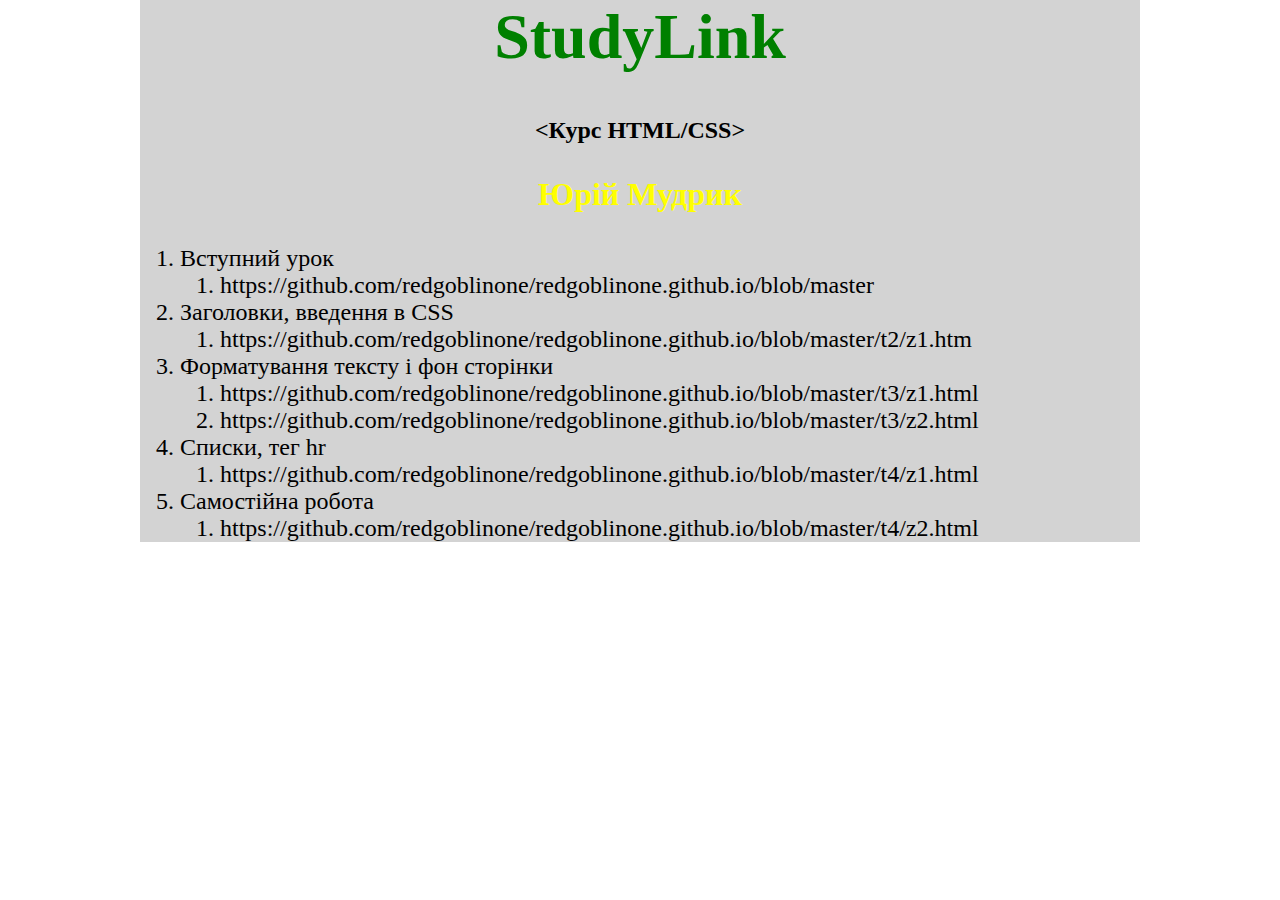
<file: index.html>
<html>
	<head>
		<title>StudyLink</title>
		<style>
			body{
				width: 1000px;
				margin: 0 auto;
			}
			#main{
				background-color: lightgray;
			}
			h1{
				color: green;
				font-size: 4rem;
			}
			h3{
				color: yellow;
				font-size: 2rem;
			}
			li{
				font-size: 1.5rem;
			}
		</style>
	</head>
	<body>
		<div id='main'>
			<h1 align='center'>StudyLink</h1>
		
			<h2 align='center'><Курс HTML/CSS></h2>
		
			<h3 align='center'>Юрій Мудрик</h3>
			
			<ol>
				<li>Вступний урок
					<ol>
						<li>
						https://github.com/redgoblinone/redgoblinone.github.io/blob/master					
						</li>
					</ol>
				
				</li>
				<li>Заголовки, введення в CSS
					<ol>
						<li>
						https://github.com/redgoblinone/redgoblinone.github.io/blob/master/t2/z1.htm				
						</li>
					</ol>
				</li>
				<li>Форматування тексту і фон сторінки
					<ol>
						<li>
						https://github.com/redgoblinone/redgoblinone.github.io/blob/master/t3/z1.html
						
						</li>
						<li>
						https://github.com/redgoblinone/redgoblinone.github.io/blob/master/t3/z2.html
						
						</li>
					</ol>				
				</li>
				<li>Списки, тег hr
					<ol>
						<li>
							https://github.com/redgoblinone/redgoblinone.github.io/blob/master/t4/z1.html
						</li>
					</ol>
				</li>
				<li>Самостійна робота
					<ol>
						<li>
							https://github.com/redgoblinone/redgoblinone.github.io/blob/master/t4/z2.html						
						</li>
					</ol>				
				</li>
			</ol>
			
			</ol>
		<div>	
	</body>
</html>
</file>
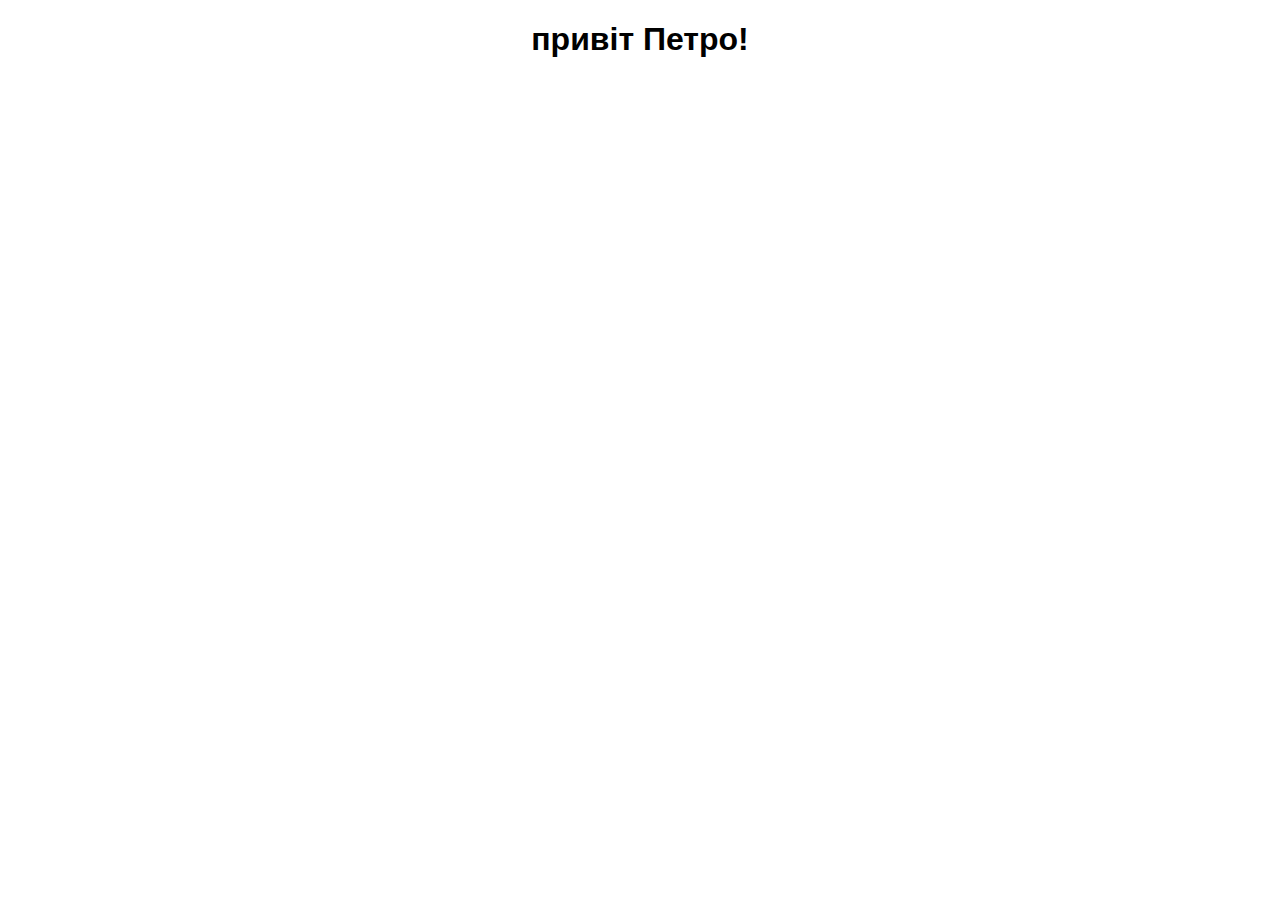
<file: t15/index.html>
<!DOCTYPE html>
<html lang="en">
<head>
    <meta charset="UTF-8">
    <meta http-equiv="X-UA-Compatible" content="IE=edge">
    <meta name="viewport" content="width=device-width, initial-scale=1.0">
    <title>Тема 15.</title>
    <link rel="stylesheet" href="style.css">
</head>
<body>

    <h1 id ='test' align = "center"></h1>

    <script src="main.js"></script>
</body>
</html>
</file>
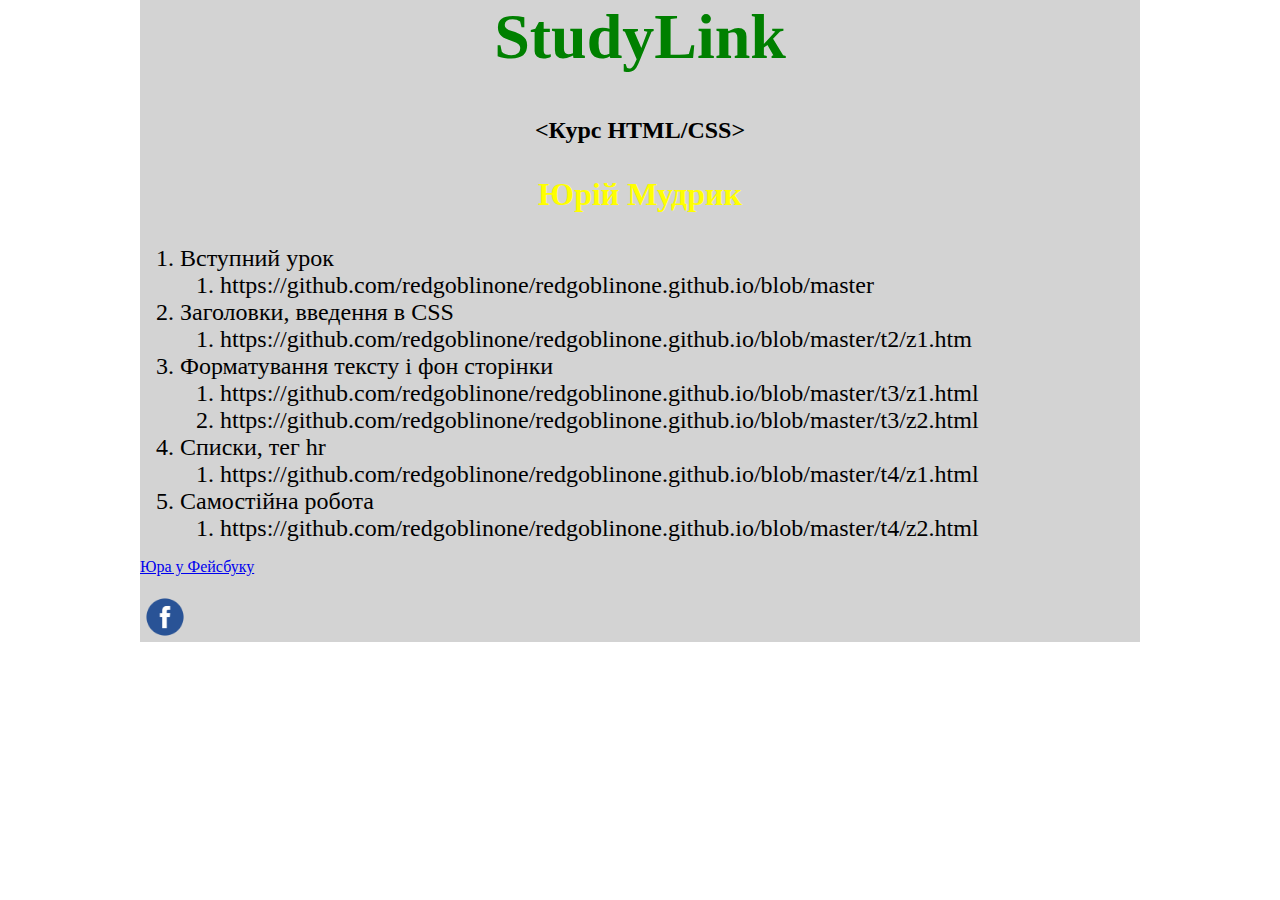
<file: index_copy.html>
<html>
	<head>
		<title>StudyLink</title>
		<style>
			body{
				width: 1000px;
				margin: 0 auto;
			}
			#main{
				background-color: lightgray;
			}
			h1{
				color: green;
				font-size: 4rem;
			}
			h3{
				color: yellow;
				font-size: 2rem;
			}
			li{
				font-size: 1.5rem;
			}
		</style>
	</head>
	<body>
		<div id='main'>
			<h1 align='center'>StudyLink</h1>
		
			<h2 align='center'><Курс HTML/CSS></h2>
		
			<h3 align='center'>Юрій Мудрик</h3>
			
			<ol>
				<li>Вступний урок
					<ol>
						<li>
						https://github.com/redgoblinone/redgoblinone.github.io/blob/master					
						</li>
					</ol>
				
				</li>
				<li>Заголовки, введення в CSS
					<ol>
						<li>
						https://github.com/redgoblinone/redgoblinone.github.io/blob/master/t2/z1.htm				
						</li>
					</ol>
				</li>
				<li>Форматування тексту і фон сторінки
					<ol>
						<li>
						https://github.com/redgoblinone/redgoblinone.github.io/blob/master/t3/z1.html
						
						</li>
						<li>
						https://github.com/redgoblinone/redgoblinone.github.io/blob/master/t3/z2.html
						
						</li>
					</ol>				
				</li>
				<li>Списки, тег hr
					<ol>
						<li>
							https://github.com/redgoblinone/redgoblinone.github.io/blob/master/t4/z1.html
						</li>
					</ol>
				</li>
				<li>Самостійна робота
					<ol>
						<li>
							https://github.com/redgoblinone/redgoblinone.github.io/blob/master/t4/z2.html						
						</li>
					</ol>				
				</li>
			</ol>
			<a href="https://www.facebook.com/profile.php?id=100026723641449" target="_blank" rel="nofollow">Юра у Фейсбуку</a>
				<p><a href="https://www.facebook.com/profile.php?id=100026723641449"><img src="hotpng.com.png" alt="ГЛЯНЬТЕ" width="50" height="50"></a></p>
			</ol>
		<div>	
	</body>
</html>
</file>
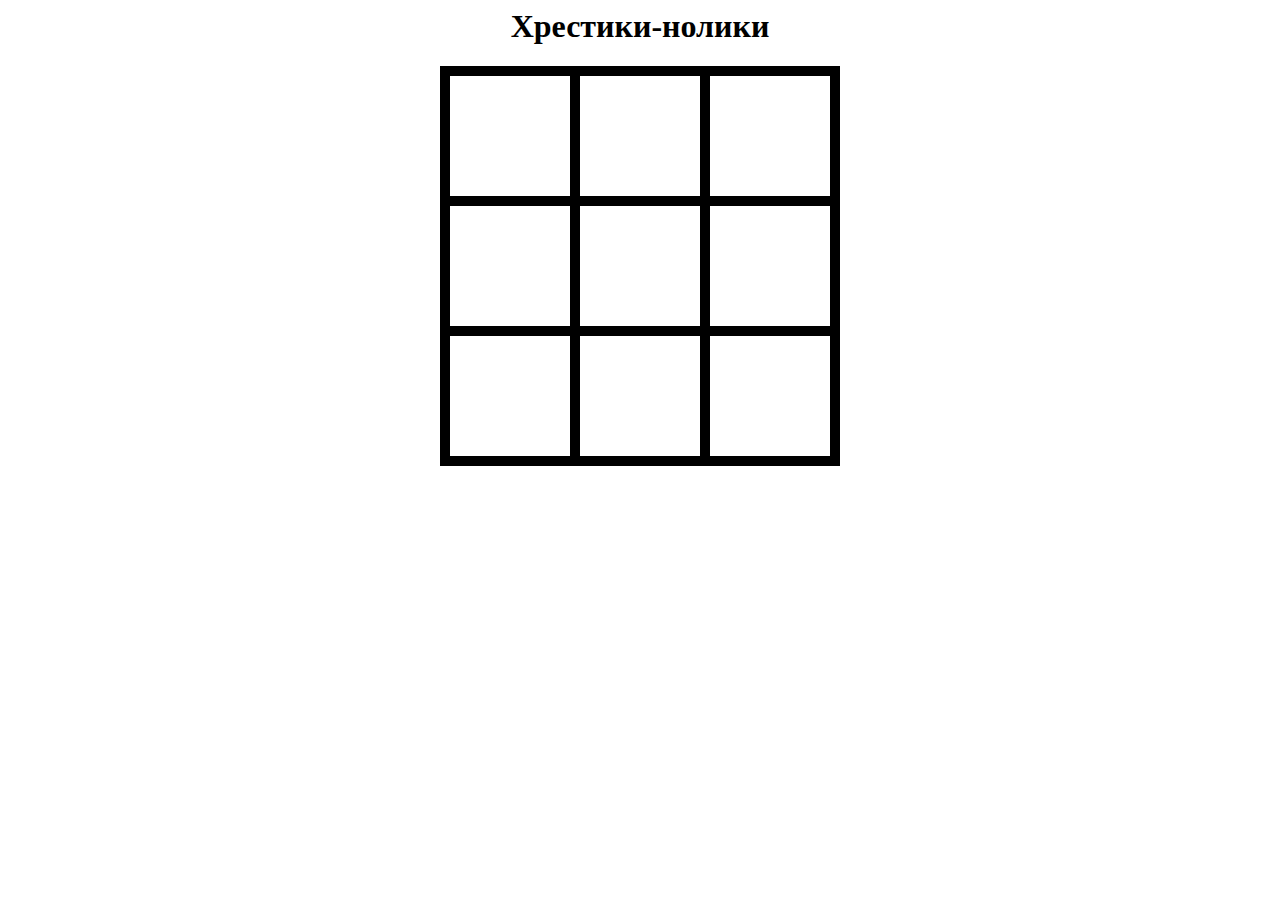
<file: storinka2.html>
<html>
    <head>
        <style>
            table{width:400px;
            height:400px;}
			table,td{border:5px solid black;}
			.X{
			 background:url("https://avatanplus.com/files/resources/original/5968a2c8f2ed115d40bbe123.png");
			 background-size:cover;}
			.O{
			 background:url("https://pngimg.com/uploads/circle/circle_PNG44.png" );
			 background-size:cover;}
        </style>
        <script>
		let role="X";
		let field=[
		"null","null","null",
		"null","null","null",
         "null","null","null"	];	
		 
		 function checkWin(){
		 if((field[0]=="X" && field[1]=="X" && field[2]=="X")||(field[0]=="O" && field[1]=="O" && field[2]=="O") ){return true;}
		 }
		 function move(id){
		 let elem=document.getElementById("cell"+id);
		 if(role=="X" && field[id]=="null")
		 {
		  elem.classList.add("X");
		  field[id]="X";
		  role="O";
		  }
		  else if(role=="O" && field[id]=="null")
		 {
		  elem.classList.add("O");
		  field[id]="O";
		  role="X";
		  }
		  }
		 </script>
    </head>
    <body>
        <h1 align="center">Хрестики-нолики</h1>
        <table align="center" cellspacing="0">
            <tr>
                <td id="cell0"onclick="move(0)"></td>
                <td id="cell1"onclick="move(1)"></td>
                <td id="cell2"onclick="move(2)"></td>
            </tr>
            
            <tr>
                <td id="cell3"onclick="move(3)"></td>
                <td id="cell4"onclick="move(4)"></td>
                <td id="cell5"onclick="move(5)"></td>
            </tr>
            
            <tr>
                <td id="cell6"onclick="move(6)"></td>
                <td id="cell7"onclick="move(7)"></td>
                <td id="cell8"onclick="move(8)"></td>
            </tr>
        </table>
    </body>
</html>
</file>
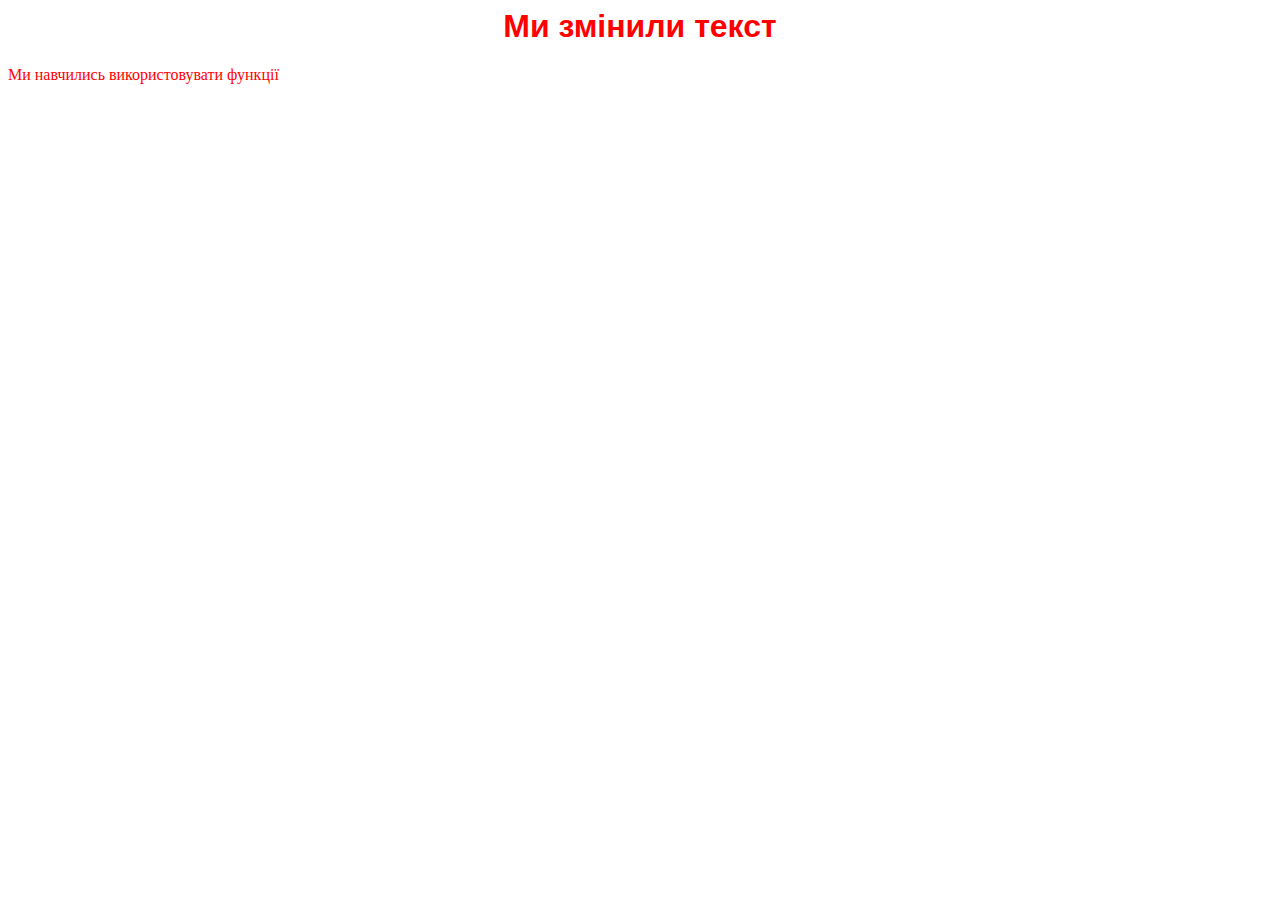
<file: ищьифюреьд.html>
<html>
    <head>
        <script>

            function changeText(id,text){
               let element=document.getElementById(id);
               element.textContent=text;
            }
            function changeStyle(id,style){
                let element=document.getElementById(id);
                element.classList.add(style);

            }
        </script>
        <style>
            .kolir{
                color:red;
            }
            .shryft{font-family: -apple-system, BlinkMacSystemFont, 'Segoe UI', Roboto, Oxygen, Ubuntu, Cantarell, 'Open Sans', 'Helvetica Neue', sans-serif;}

         
        </style>
    </head>
    <body>
        <h1 align="center" id="zagolovok" >We're learning JavaScript</h1>
        <p id="greetings" >Good afternoon, friends</p>
       
       <script>
              changeText("zagolovok","Ми змінили текст");
              changeText("greetings","Ми навчились використовувати функції");
              changeStyle("greetings","kolir");
              changeStyle("zagolovok","shryft");
              changeStyle("zagolovok","kolir");
        </script>    
    
    </body>
</html>
</file>
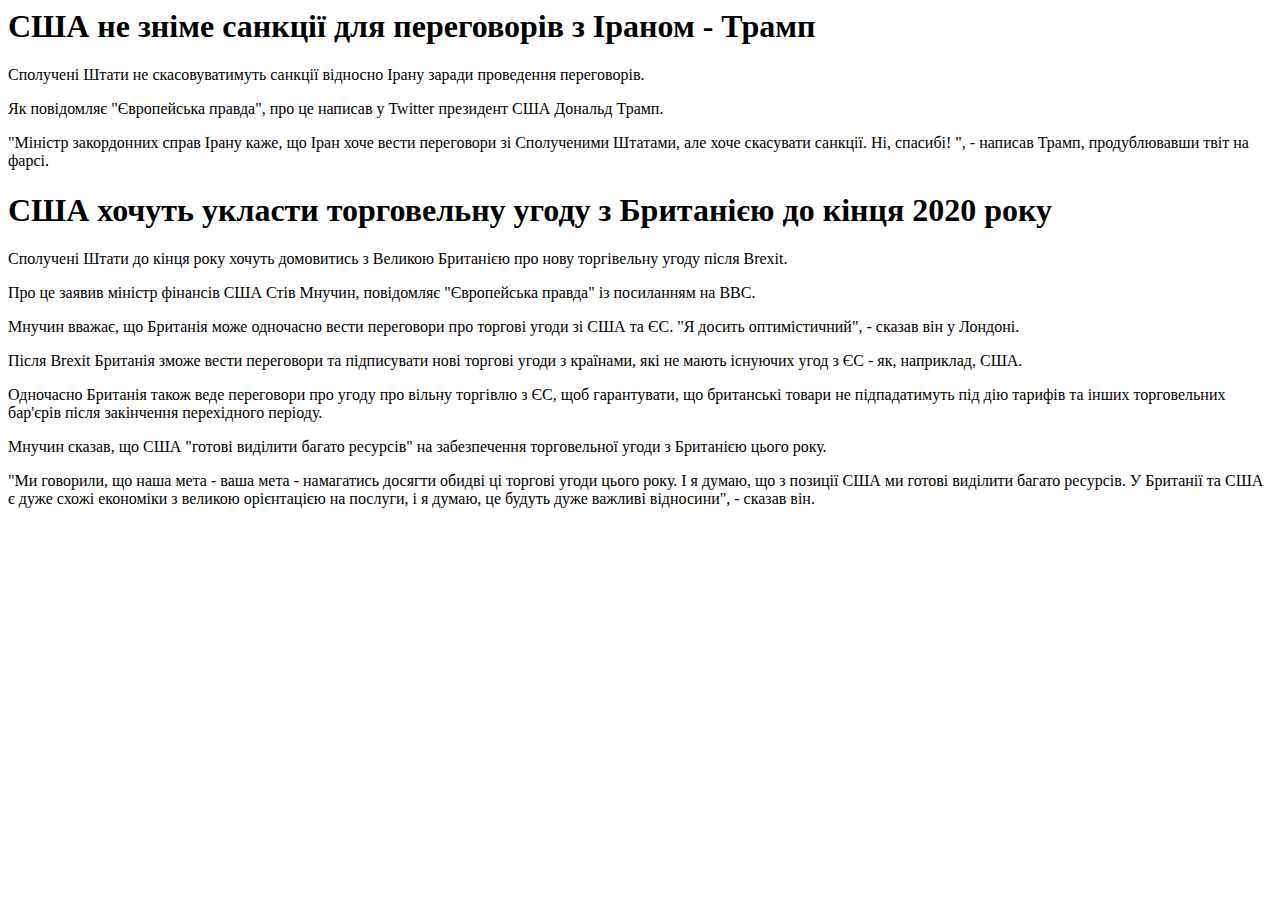
<file: t1/z1.html>
﻿<html>
	<head>
		<title>Моя web-сторінка</title>
	</head>
	
	<body>
		<h1>США не зніме санкції для переговорів з Іраном - Трамп</h1>
		
		<p>Сполучені Штати не скасовуватимуть санкції відносно Ірану заради проведення переговорів.</p>

		<p>Як повідомляє "Європейська правда", про це написав у Twitter президент США Дональд Трамп.</p>
  
		<p>"Міністр закордонних справ Ірану каже, що Іран хоче вести переговори зі Сполученими Штатами, але хоче скасувати санкції. Ні, спасибі! ", - написав Трамп, продублювавши твіт на фарсі. </p>
		
		<h1>США хочуть укласти торговельну угоду з Британією до кінця 2020 року</h1>
		
		<p>Сполучені Штати до кінця року хочуть домовитись з Великою Британією про нову торгівельну угоду після Brexit.</p>

		<p>Про це заявив міністр фінансів США Стів Мнучин, повідомляє "Європейська правда" із посиланням на ВВС.</p>

		<p>Мнучин вважає, що Британія може одночасно вести переговори про торгові угоди зі США та ЄС. "Я досить оптимістичний", - сказав він у Лондоні.</p>

		<p>Після Brexit Британія зможе вести переговори та підписувати нові торгові угоди з країнами, які не мають існуючих угод з ЄС - як, наприклад, США.</p>

		<p>Одночасно Британія також веде переговори про угоду про вільну торгівлю з ЄС, щоб гарантувати, що британські товари не підпадатимуть під дію тарифів та інших торговельних бар'єрів після закінчення перехідного періоду.</p>

		<p>Мнучин сказав, що США "готові виділити багато ресурсів" на забезпечення торговельної угоди з Британією цього року.</p>

		<p>"Ми говорили, що наша мета - ваша мета - намагатись досягти обидві ці торгові угоди цього року. І я думаю, що з позиції США ми готові виділити багато ресурсів. У Британії та США є дуже схожі економіки з великою орієнтацією на послуги, і я думаю, це будуть дуже важливі відносини", - сказав він.</p>


		
	</body>
</html>
</file>
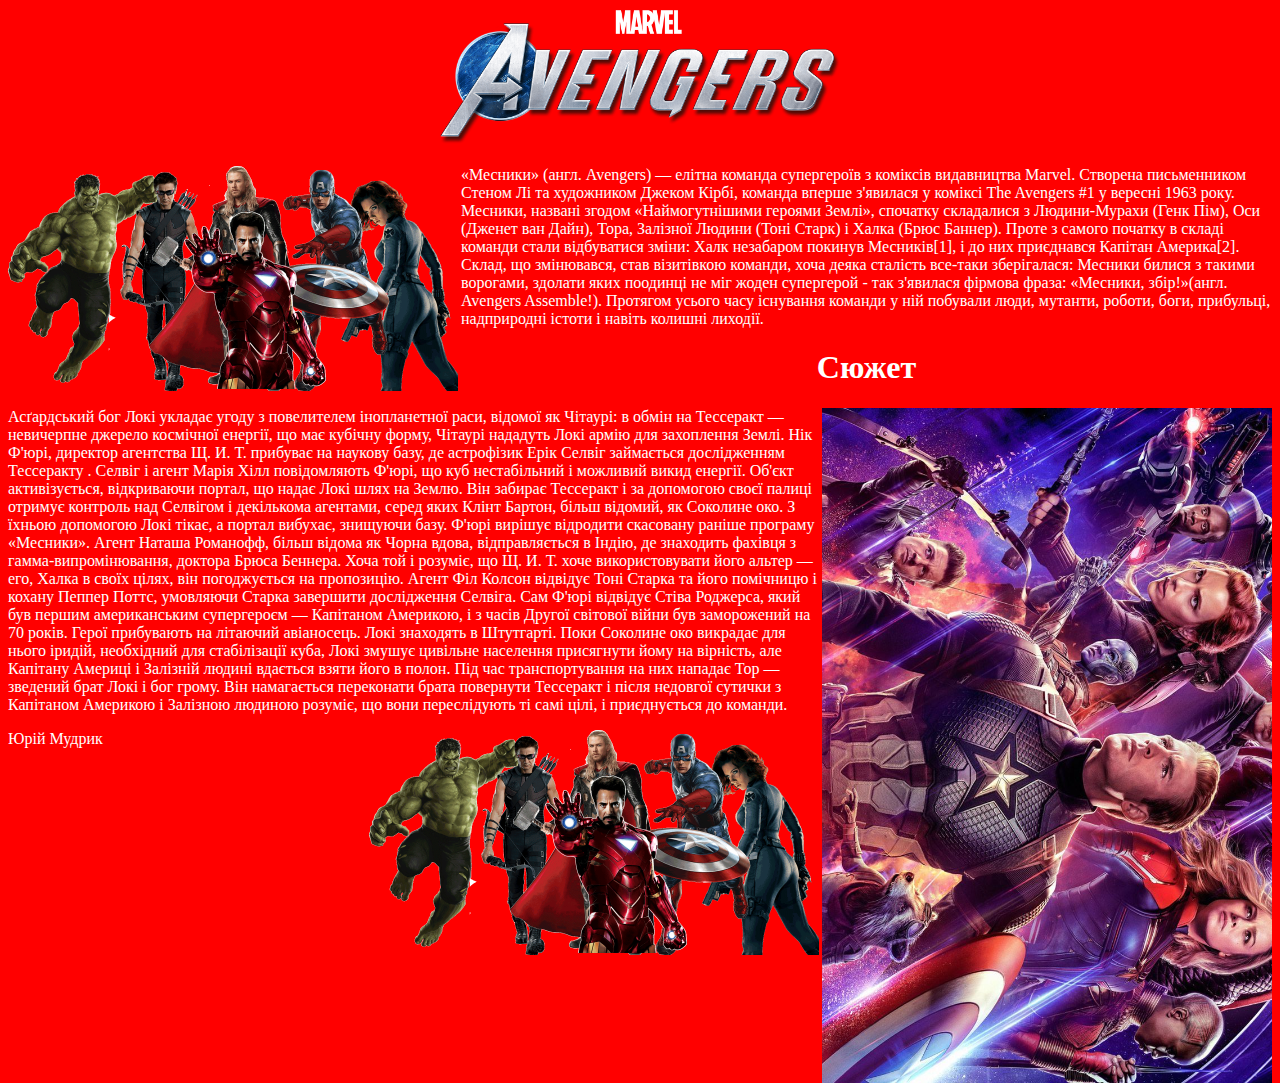
<file: t12/z1.html>
<html>
	<head>
		<title>Avangers</title>
		<style>
			body{
				background-color: red;
				color: white;
				font-family: Cursive;
			}
			#photo1{
				width: 400px;
			}
			#photo2{
				width: 450px;
			}
			#photo3{
				width: 450px;
			}
			#photo4{
				width: 450px;
			}
		</style>
	</head>

	<body>
	<h1 align='center'>
		<img src='logo.png' id='photo1'>
	</h1>
	
	<p>
	<img src='1.png' id='photo2' align='left'>«Месники» (англ. Avengers) — елітна команда супергероїв з коміксів видавництва Marvel. Створена письменником Стеном Лі та художником Джеком Кірбі, команда вперше з'явилася у коміксі The Avengers #1 у вересні 1963 року. Месники, названі згодом «Наймогутнішими героями Землі», спочатку складалися з Людини-Мурахи (Генк Пім), Оси (Дженет ван Дайн), Тора, Залізної Людини (Тоні Старк) і Халка (Брюс Баннер). Проте з самого початку в складі команди стали відбуватися зміни: Халк незабаром покинув Месників[1], і до них приєднався Капітан Америка[2]. Склад, що змінювався, став візитівкою команди, хоча деяка сталість все-таки зберігалася: Месники билися з такими ворогами, здолати яких поодинці не міг жоден супергерой - так з'явилася фірмова фраза: «Месники, збір!»(англ. Avengers Assemble!). Протягом усього часу існування команди у ній побували люди, мутанти, роботи, боги, прибульці, надприродні істоти і навіть колишні лиходії.</p>

	<h1 align='center'>Сюжет</h1>

	<p>
	<img src='2.jpg' id='photo3' align='right'>
	Асґардський бог Локі укладає угоду з повелителем інопланетної раси, відомої як Чітаурі: в обмін на Тессеракт — невичерпне джерело космічної енергії, що має кубічну форму, Чітаурі нададуть Локі армію для захоплення Землі. Нік Ф'юрі, директор агентства Щ. И. Т. прибуває на наукову базу, де астрофізик Ерік Селвіг займається дослідженням Тессеракту . Селвіг і агент Марія Хілл повідомляють Ф'юрі, що куб нестабільний і можливий викид енергії. Об'єкт активізується, відкриваючи портал, що надає Локі шлях на Землю. Він забирає Тессеракт і за допомогою своєї палиці отримує контроль над Селвігом і декількома агентами, серед яких Клінт Бартон, більш відомий, як Соколине око. З їхньою допомогою Локі тікає, а портал вибухає, знищуючи базу. Ф'юрі вирішує відродити скасовану раніше програму «Месники». Агент Наташа Романофф, більш відома як Чорна вдова, відправляється в Індію, де знаходить фахівця з гамма-випромінювання, доктора Брюса Беннера. Хоча той і розуміє, що Щ. И. Т. хоче використовувати його альтер — его, Халка в своїх цілях, він погоджується на пропозицію. Агент Філ Колсон відвідує Тоні Старка та його помічницю і кохану Пеппер Поттс, умовляючи Старка завершити дослідження Селвіга. Сам Ф'юрі відвідує Стіва Роджерса, який був першим американським супергероєм — Капітаном Америкою, і з часів Другої світової війни був заморожений на 70 років. Герої прибувають на літаючий авіаносець. Локі знаходять в Штутгарті. Поки Соколине око викрадає для нього іридій, необхідний для стабілізації куба, Локі змушує цивільне населення присягнути йому на вірність, але Капітану Америці і Залізній людині вдається взяти його в полон. Під час транспортування на них нападає Тор — зведений брат Локі і бог грому. Він намагається переконати брата повернути Тессеракт і після недовгої сутички з Капітаном Америкою і Залізною людиною розуміє, що вони переслідують ті самі цілі, і приєднується до команди.</p>
	<p>
	<img src='1.png' align='right' id='photo4'>
	Юрій Мудрик</p>
	</body>
</html>
</file>
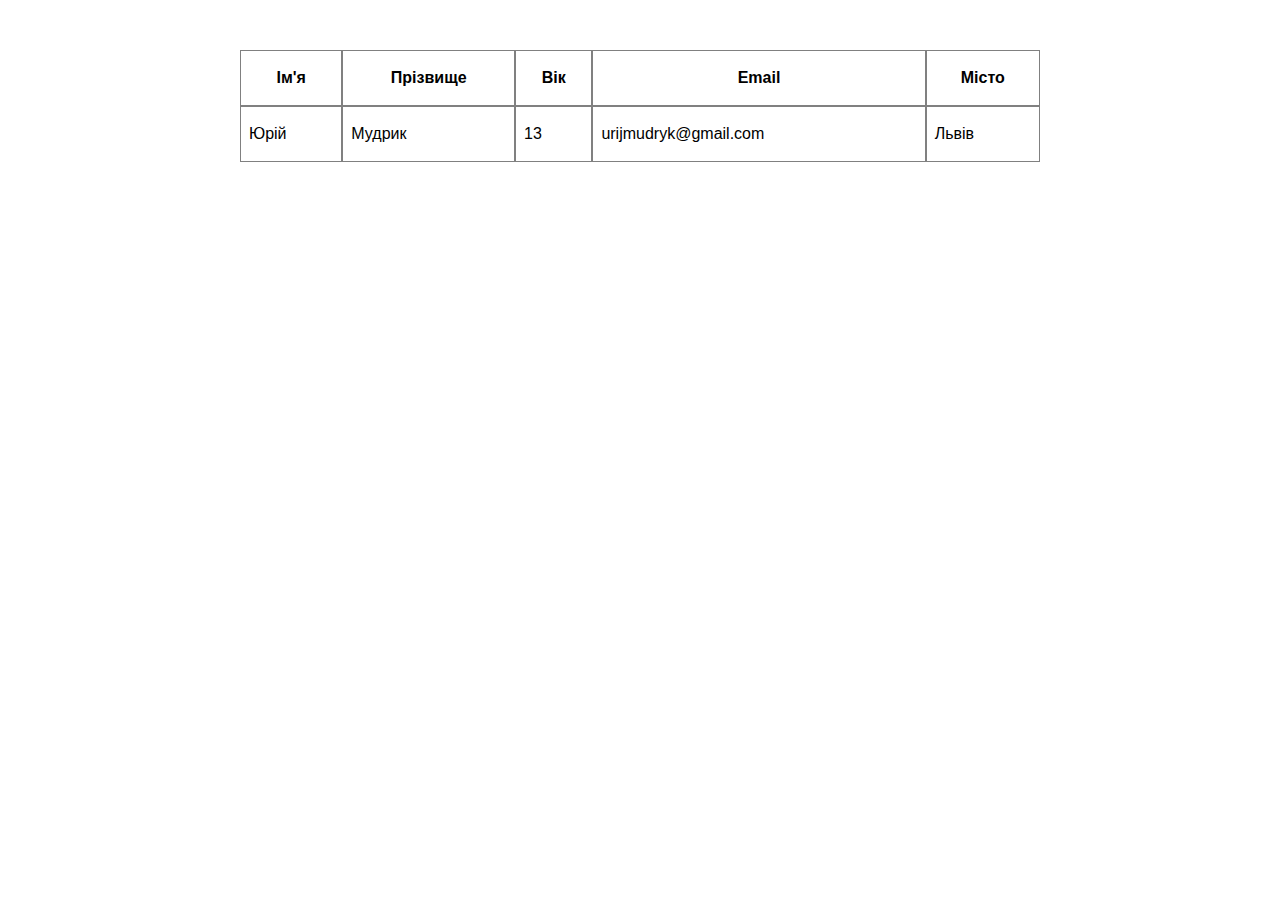
<file: t15/z2.html>
<!DOCTYPE html>
<html lang="en">
<head>
    <meta charset="UTF-8">
    <meta http-equiv="X-UA-Compatible" content="IE=edge">
    <meta name="viewport" content="width=device-width, initial-scale=1.0">
    <title>Тема 15.</title>
    <link rel="stylesheet" href="style.css">
</head>
<body>

        <table>
            <thead>
                <tr>
                    <th>Ім'я</th>
                    <th>Прізвище</th>
                    <th>Вік</th>
                    <th>Email</th>
                    <th>Місто</th>
                </tr>
            </thead>

            <tbody id ="user_data">
              
            </tbody>
        </table>
    

    <script src="z2.js"></script>
</body>
</html>
</file>
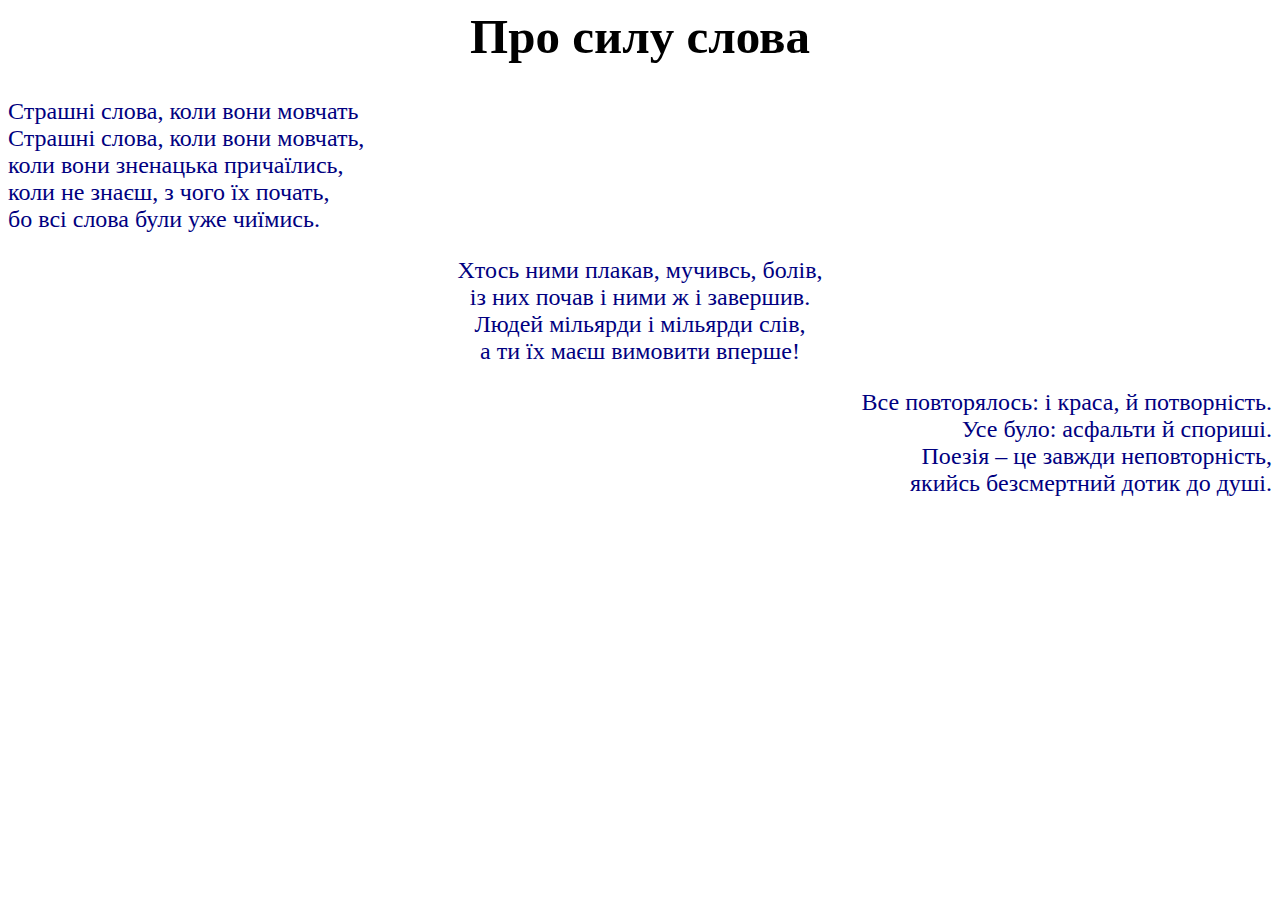
<file: t2/z1.html>
<html>
	<head>
		<title>Про силу слова</title>
		<style>
			h1{
				color: black;
				font-size: 49px;
				font-family: Cursive;
			}
			p{
				color: navy;
				font-size: 24px;
				font-family: Cursive;
			}
		</style>
	</head>
	
	<body>
		<h1 align='center'>Про силу слова</h1>
	
		<p align='left'>Страшні слова, коли вони мовчать<br>
		Страшні слова, коли вони мовчать,<br>
		коли вони зненацька причаїлись,<br>
		коли не знаєш, з чого їх почать,<br>
		бо всі слова були уже чиїмись.</p>

		<p align='center'>Хтось ними плакав, мучивсь, болів,<br>
		із них почав і ними ж і завершив.<br>
		Людей мільярди і мільярди слів,<br>
		а ти їх маєш вимовити вперше!</p>

		<p align='right'>Все повторялось: і краса, й потворність.<br>
		Усе було: асфальти й спориші.<br>
		Поезія – це завжди неповторність,<br>
		якийсь безсмертний дотик до душі.</p>
	</body>
</html>
</file>
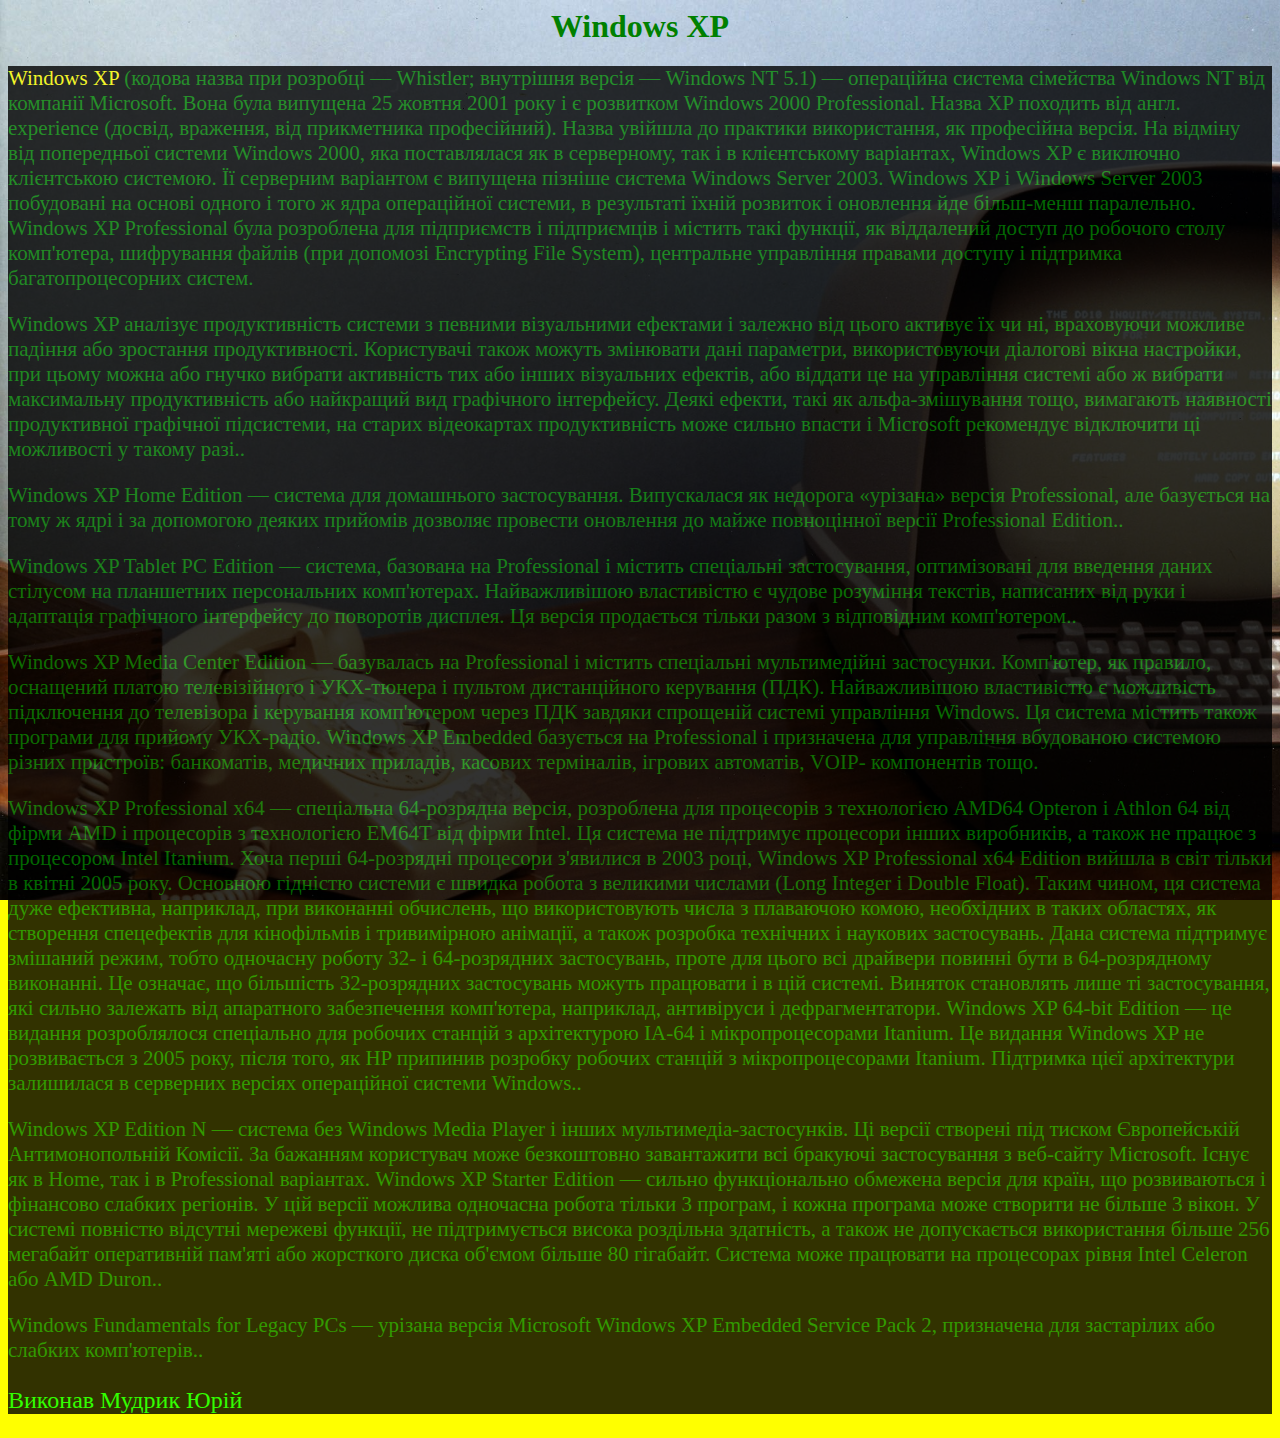
<file: t3/z1.html>
<html>
	<head>
		<title>Windows XP</title>
		<style>
			body{
				background-color: yellow;
				color: green;
				background-image: url('fon.jpg');
				background-attachment: fixed;
				background-size: 130%
			}
			p{
				font-size: 21px;
				font-family: Comic Sans MS
			}
			#fon{
				background-color: black;
				opacity: 0.8;
			}
			#name{
				color: lime;
				font-size: 24px;
			}
			#start{
				color: yellow
			}
		</style>
	</head>
	
	<body>
		<h1 align ='center' >Windows XP</h1>
		
		<div id='fon'>
		<p><span id='start'>Windows XP</span> (кодова назва при розробці — Whistler; внутрішня версія — Windows NT 5.1) — операційна система сімейства Windows NT від компанії Microsoft. Вона була випущена 25 жовтня 2001 року і є розвитком Windows 2000 Professional. Назва XP походить від англ. experience (досвід, враження, від прикметника професійний). Назва увійшла до практики використання, як професійна версія. На відміну від попередньої системи Windows 2000, яка поставлялася як в серверному, так і в клієнтському варіантах, Windows XP є виключно клієнтською системою. Її серверним варіантом є випущена пізніше система Windows Server 2003. Windows XP і Windows Server 2003 побудовані на основі одного і того ж ядра операційної системи, в результаті їхній розвиток і оновлення йде більш-менш паралельно. Windows XP Professional була розроблена для підприємств і підприємців і містить такі функції, як віддалений доступ до робочого столу комп'ютера, шифрування файлів (при допомозі Encrypting File System), центральне управління правами доступу і підтримка багатопроцесорних систем.</p>

		<p>Windows XP аналізує продуктивність системи з певними візуальними ефектами і залежно від цього активує їх чи ні, враховуючи можливе падіння або зростання продуктивності. Користувачі також можуть змінювати дані параметри, використовуючи діалогові вікна настройки, при цьому можна або гнучко вибрати активність тих або інших візуальних ефектів, або віддати це на управління системі або ж вибрати максимальну продуктивність або найкращий вид графічного інтерфейсу. Деякі ефекти, такі як альфа-змішування тощо, вимагають наявності продуктивної графічної підсистеми, на старих відеокартах продуктивність може сильно впасти і Microsoft рекомендує відключити ці можливості у такому разі..</p>

		<p>Windows XP Home Edition — система для домашнього застосування. Випускалася як недорога «урізана» версія Professional, але базується на тому ж ядрі і за допомогою деяких прийомів дозволяє провести оновлення до майже повноцінної версії Professional Edition..</p>

		<p>Windows XP Tablet PC Edition — система, базована на Professional і містить спеціальні застосування, оптимізовані для введення даних стілусом на планшетних персональних комп'ютерах. Найважливішою властивістю є чудове розуміння текстів, написаних від руки і адаптація графічного інтерфейсу до поворотів дисплея. Ця версія продається тільки разом з відповідним комп'ютером..</p>

		<p>Windows XP Media Center Edition — базувалась на Professional і містить спеціальні мультимедійні застосунки. Комп'ютер, як правило, оснащений платою телевізійного і УКХ-тюнера і пультом дистанційного керування (ПДК). Найважливішою властивістю є можливість підключення до телевізора і керування комп'ютером через ПДК завдяки спрощеній системі управління Windows. Ця система містить також програми для прийому УКХ-радіо. Windows XP Embedded базується на Professional і призначена для управління вбудованою системою різних пристроїв: банкоматів, медичних приладів, касових терміналів, ігрових автоматів, VOIP- компонентів тощо.</p>

		<p>Windows XP Professional x64 — спеціальна 64-розрядна версія, розроблена для процесорів з технологією AMD64 Opteron і Athlon 64 від фірми AMD і процесорів з технологією EM64T від фірми Intel. Ця система не підтримує процесори інших виробників, а також не працює з процесором Intel Itanium. Хоча перші 64-розрядні процесори з'явилися в 2003 році, Windows XP Professional x64 Edition вийшла в світ тільки в квітні 2005 року. Основною гідністю системи є швидка робота з великими числами (Long Integer і Double Float). Таким чином, ця система дуже ефективна, наприклад, при виконанні обчислень, що використовують числа з плаваючою комою, необхідних в таких областях, як створення спецефектів для кінофільмів і тривимірною анімації, а також розробка технічних і наукових застосувань. Дана система підтримує змішаний режим, тобто одночасну роботу 32- і 64-розрядних застосувань, проте для цього всі драйвери повинні бути в 64-розрядному виконанні. Це означає, що більшість 32-розрядних застосувань можуть працювати і в цій системі. Виняток становлять лише ті застосування, які сильно залежать від апаратного забезпечення комп'ютера, наприклад, антивіруси і дефрагментатори. Windows XP 64-bit Edition — це видання розроблялося спеціально для робочих станцій з архітектурою IA-64 і мікропроцесорами Itanium. Це видання Windows XP не розвивається з 2005 року, після того, як HP припинив розробку робочих станцій з мікропроцесорами Itanium. Підтримка цієї архітектури залишилася в серверних версіях операційної системи Windows..</p>

		<p>Windows XP Edition N — система без Windows Media Player і інших мультимедіа-застосунків. Ці версії створені під тиском Європейській Антимонопольній Комісії. За бажанням користувач може безкоштовно завантажити всі бракуючі застосування з веб-сайту Microsoft. Існує як в Home, так і в Professional варіантах. Windows XP Starter Edition — сильно функціонально обмежена версія для країн, що розвиваються і фінансово слабких регіонів. У цій версії можлива одночасна робота тільки 3 програм, і кожна програма може створити не більше 3 вікон. У системі повністю відсутні мережеві функції, не підтримується висока роздільна здатність, а також не допускається використання більше 256 мегабайт оперативній пам'яті або жорсткого диска об'ємом більше 80 гігабайт. Система може працювати на процесорах рівня Intel Celeron або AMD Duron..</p>

		<p>Windows Fundamentals for Legacy PCs — урізана версія Microsoft Windows XP Embedded Service Pack 2, призначена для застарілих або слабких комп'ютерів..</p>
		
		<p id='name'>Виконав Мудрик Юрій</p>
		
		</div>
	</body>
</html>
</file>
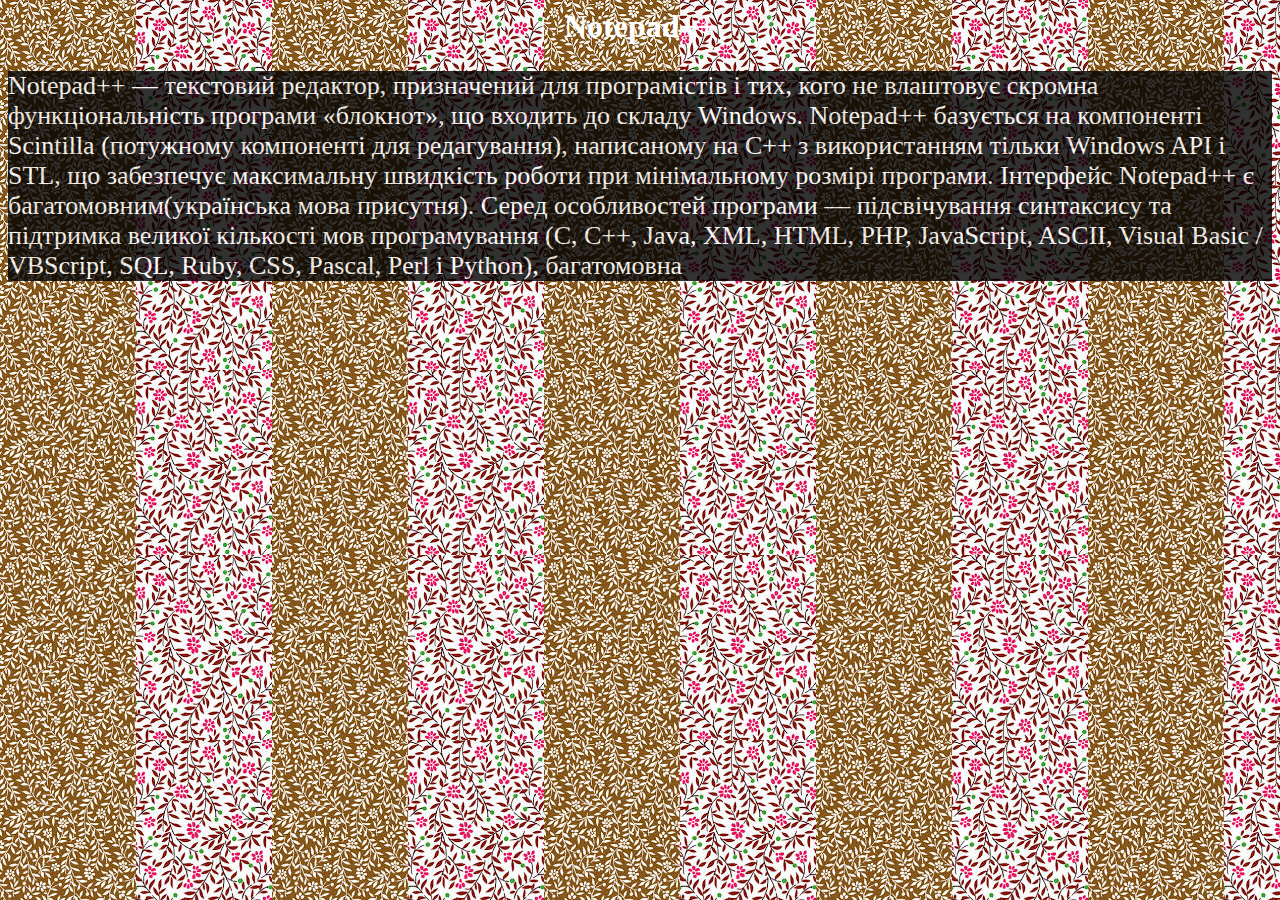
<file: t3/z2.html>
<html>
	<head>
		<title>Notepad++</title>
		<style>
			body{
				color: white;
				background-image: url('1.jfif') ;
			}
			p{
				font-size: 26px;
				background-color: black;
				font-family: Comic Sans MS
			}
			#fon{
				opacity: 0.8;
			}
		</style>
	<head>
	
	<body>
		<h1 align='center'>Notepad++</h1>
		
		<div id='fon'>
		<p>Notepad++ — текстовий редактор, призначений для програмістів і тих, кого не влаштовує скромна функціональність програми «блокнот», що входить до складу Windows. Notepad++ базується на компоненті Scintilla (потужному компоненті для редагування), написаному на C++ з використанням тільки Windows API і STL, що забезпечує максимальну швидкість роботи при мінімальному розмірі програми.
		Інтерфейс Notepad++ є багатомовним(українська мова присутня).
		Серед особливостей програми — підсвічування синтаксису та підтримка великої кількості мов програмування (C, C++, Java, XML, HTML, PHP, JavaScript, ASCII, Visual Basic / VBScript, SQL, Ruby, CSS, Pascal, Perl і Python), багатомовна</p>
		
		<div>
	<body>
</html>
</file>
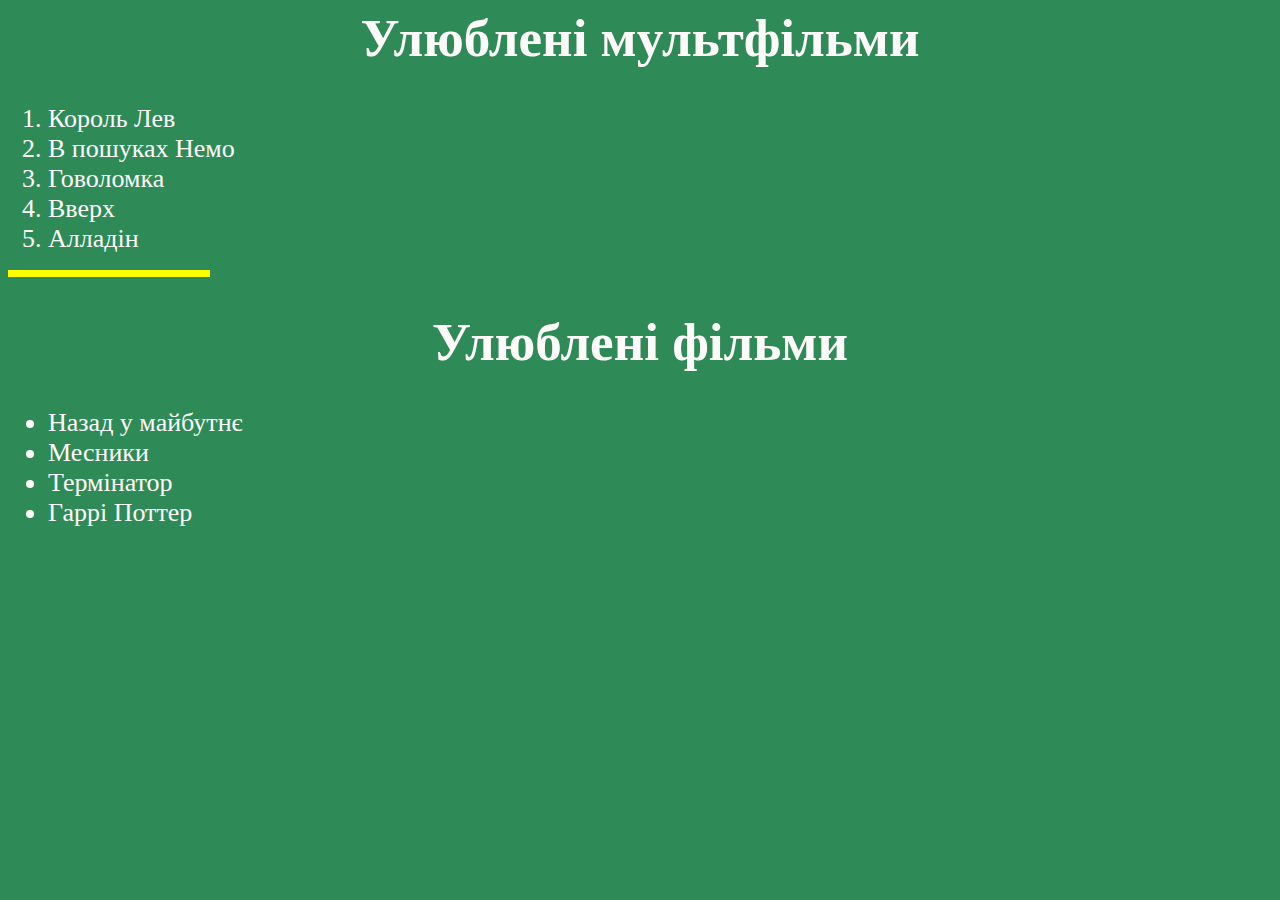
<file: t4/z1.html>
<html>
	<head>
		<title>Списки</title>
		<style>
			body{
				background-color: seagreen;
				color: snow;
				font-family: cursive;
			}
			h1{
				font-size: 53px;
			}
			li{
				font-size: 26px
			}
		</style>
	</head>

	<body>
		<h1 align = "center">Улюблені мультфільми</h1>

		<ol type = '1'>
			<li>Король Лев</li>
			<li>В пошуках Немо</li>
			<li>Говоломка</li>
			<li>Вверх</li>
			<li>Алладін</li>
		</ol>
		
		<hr size='7px' color='yellow' width='200px' align= 'left'>

		<h1 align = "center">Улюблені фільми</h1>
		
		<ul type= 'disc'>
			<li>Назад у майбутнє</li>
			<li>Месники</li>
			<li>Термінатор</li>
			<li>Гаррі Поттер</li>
		</ul>
	</body>
</html>
</file>
<file: t15/style.css>
body{
	margin: 0;
	padding: 0;
	font-family: sans-serif;
}
h2{
	font-size: 30px;
}
table{
	border-spacing: 0px;
	width: 800px;
	margin: 50px auto;
}

th, td{
	border: 1px solid gray;
	padding: 18px 8px;
}
</file>
